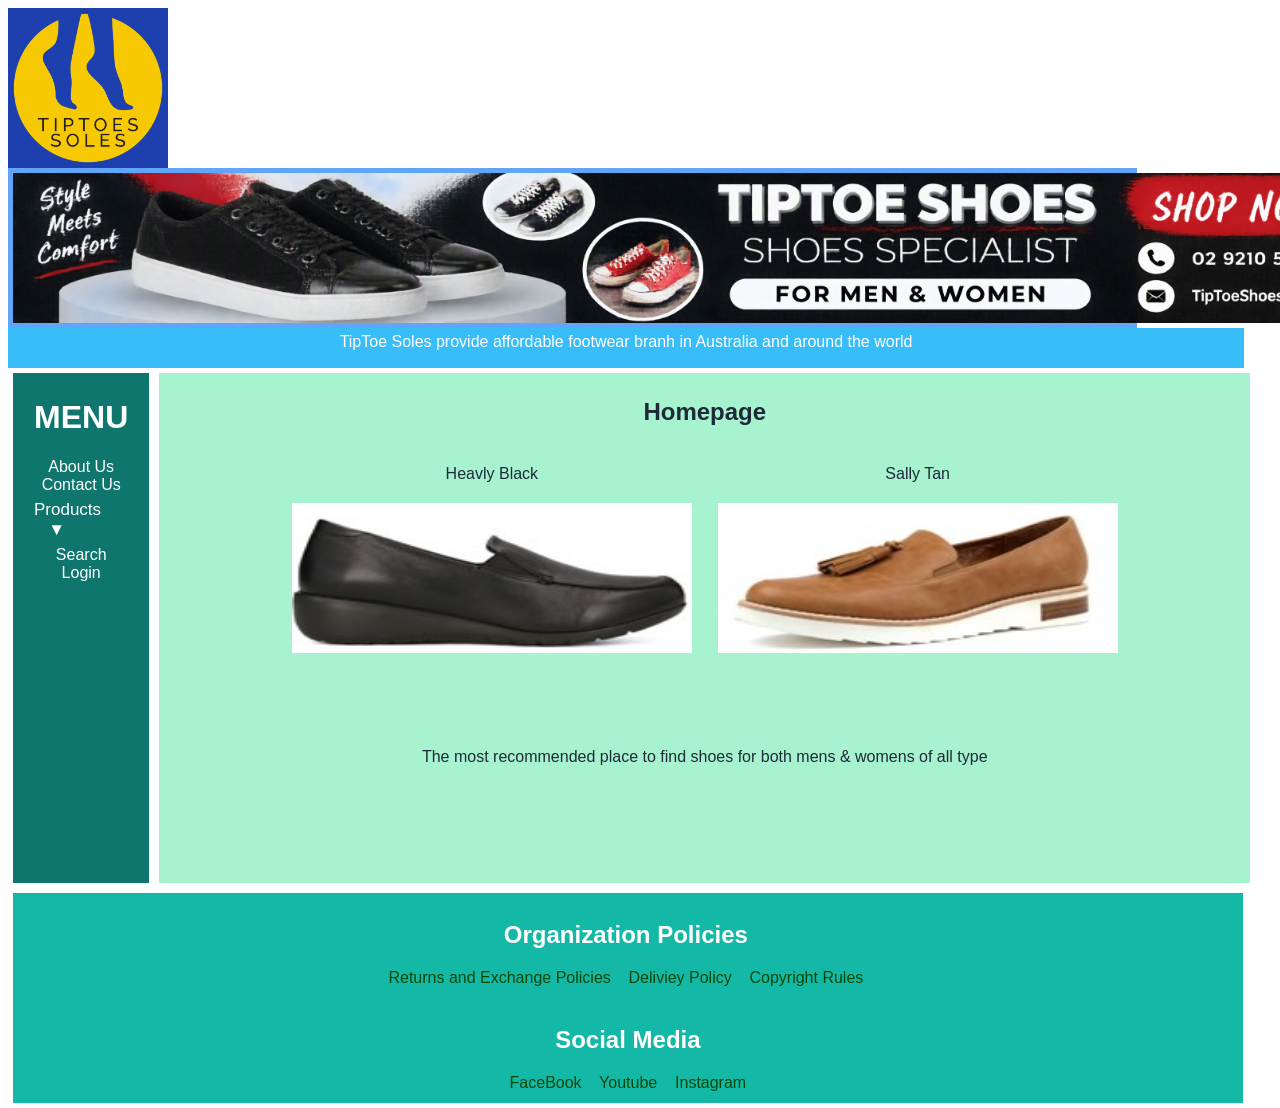
<file: index.html>
<!DOCTYPE html>
<html lang="en-au">
<head>
    <title>Homepage</title>
    <meta charset="UTF-8">
<link rel="stylesheet" href="css/web_style.css">
</head>
<body>

<div class="myLogo">
<a href="index.html"><img src="images/TipToe_Soles_Logo_colour.png" alt="TipToe Logo" width="150" height="150"></a>
</div>

<div class="myHeader">
<img src="images/TipToe_1665x150.png" alt="TipToe Banner" width="1665" height="150">
</div>

<div class="statement">
    TipToe Soles provide affordable footwear branh in Australia and around the world
</div>

<div class="left_panel">
<h1>MENU</h1>
  <a href="AboutUs.html">About Us</a><br>
  <a href="ContactUs.html">Contact Us</a><br>
  <button class="dropdown-btn">Products &nbsp;&nbsp;&nbsp;&#9660;</button>
  <div class="dropdown-container">
    <a href="men.html">Product 1: Men Shoes</a><p></p>
    <a href="women.html">Product 2: Ladies shoes</a><p></p>
  </div>
  <a href="search.html">Search</a><br>
  <a href="login.html">Login</a>
</div>

<div class="content2">
<h2>Homepage</h2>
<table align="center">
<tr><td><p>Heavly Black</p></td><td>&nbsp;&nbsp;&nbsp;&nbsp;</td><td><p>Sally Tan</p></td></tr>
<tr><td><img src="images/Heavenly_Black.jpg" alt="Heavenly Black" width="400" height="150"></td><td>&nbsp;&nbsp;&nbsp;&nbsp;</td><td><img src="images/Sally_Tan.jpg" alt="Sally Tan" width="400" height="150"></td></tr>
</table><br>
<br><br><br>
<p>The most recommended place to find shoes for both mens & womens of all type</p>
</div>

<div class="myFooter"><table align="center"><tr><td>
<h2>Organization Policies</h2>
<p><a href="returns&exchange.html">Returns and Exchange Policies</a>&nbsp;&nbsp;&nbsp;&nbsp;<a href="Deliveries.html">Deliviey Policy</a>&nbsp;&nbsp;&nbsp;&nbsp;<a href="NoCopyright.html">Copyright Rules</a></p>
</td><td>

</td></tr></table>

<h2>Social Media</h2>
<p><a href="https://www.facebook.comFacebook">FaceBook</a>&nbsp;&nbsp;&nbsp;&nbsp;<a href="https://www.youtube.com">Youtube</a>&nbsp;&nbsp;&nbsp;&nbsp;<a href="/www.instagram.comInstagram">Instagram</a></p>
</div>

<script>
/* Loop through all dropdown buttons to toggle between hiding and showing its dropdown content - This allows the user to have multiple dropdowns without any conflict */
var dropdown = document.getElementsByClassName("dropdown-btn");
var i;

for (i = 0; i < dropdown.length; i++) {
  dropdown[i].addEventListener("click", function() {
    this.classList.toggle("active");
    var dropdownContent = this.nextElementSibling;
    if (dropdownContent.style.display === "block") {
      dropdownContent.style.display = "none";
    } else {
      dropdownContent.style.display = "block";
    }
  });
}
</script>

</body>
</html>
</file>
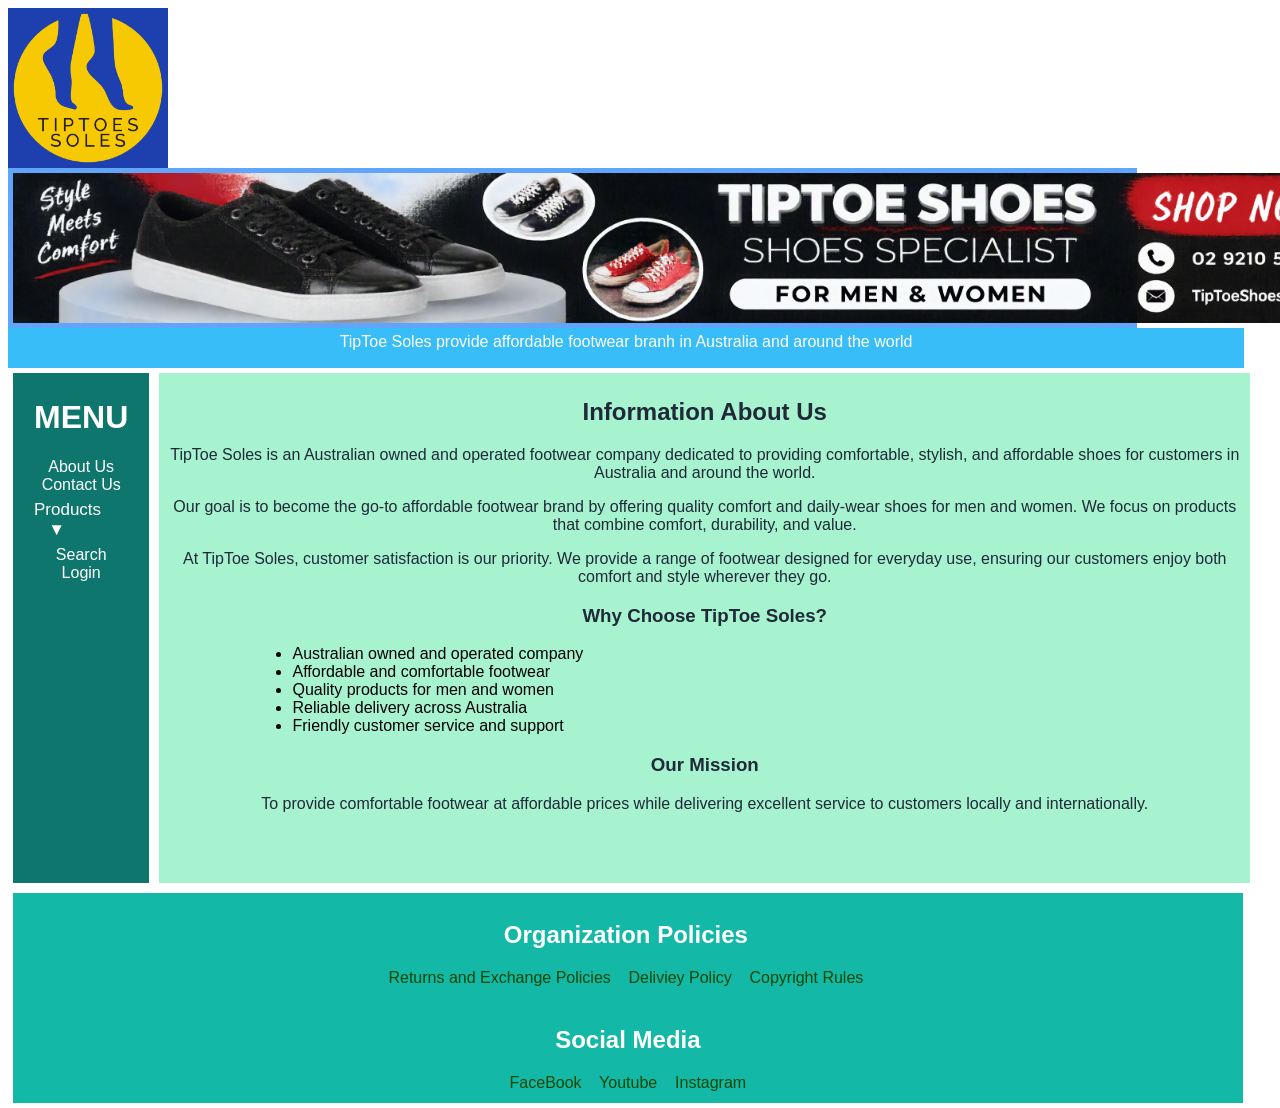
<file: AboutUs.html>
<!DOCTYPE html>
<html lang="en-au">
<head>
    <title>About Us</title>
    <meta charset="UTF-8">
<link rel="stylesheet" href="css/web_style.css">
</head>

<body>

<div class="myLogo">
<a href="index.html"><img src="images/TipToe_Soles_Logo_colour.png" alt="TipToe Logo" width="150" height="150"></a>
</div>

<div class="myHeader">
<img src="images/TipToe_1665x150.png" alt="TipToe Banner" width="1665" height="150">
</div>

<div class="statement">
    TipToe Soles provide affordable footwear branh in Australia and around the world
</div>

<div class="left_panel">
<h1>MENU</h1>
  <a href="AboutUs.html">About Us</a><br>
  <a href="ContactUs.html">Contact Us</a><br>
  <button class="dropdown-btn">Products &nbsp;&nbsp;&nbsp;&#9660;</button>
  <div class="dropdown-container">
    <a href="men.html">Product 1: Men Shoes</a><p></p>
    <a href="women.html">Product 2: Ladies shoes</a><p></p>
  </div>
  <a href="search.html">Search</a><br>
  <a href="login.html">Login</a>
</div>

<div class="content2">
<h2>Information About Us</h2>

<p>
    TipToe Soles is an Australian owned and operated footwear company dedicated
    to providing comfortable, stylish, and affordable shoes for customers in
    Australia and around the world.
</p>

<p>
    Our goal is to become the go-to affordable footwear brand by offering
    quality comfort and daily-wear shoes for men and women. We focus on
    products that combine comfort, durability, and value.
</p>

<p>
    At TipToe Soles, customer satisfaction is our priority. We provide a range
    of footwear designed for everyday use, ensuring our customers enjoy both
    comfort and style wherever they go.
</p>

<h3>Why Choose TipToe Soles?</h3>

<ul style="text-align:left; width:80%; margin:auto; color:black;">
    <li>Australian owned and operated company</li>
    <li>Affordable and comfortable footwear</li>
    <li>Quality products for men and women</li>
    <li>Reliable delivery across Australia</li>
    <li>Friendly customer service and support</li>
</ul>

<h3>Our Mission</h3>

<p>
    To provide comfortable footwear at affordable prices while delivering
    excellent service to customers locally and internationally.
</p>
</div>

<div class="myFooter"><table align="center"><tr><td>

<h2>Organization Policies</h2>
<p><a href="returns&exchange.html">Returns and Exchange Policies</a>&nbsp;&nbsp;&nbsp;&nbsp;<a href="Deliveries.html">Deliviey Policy</a>&nbsp;&nbsp;&nbsp;&nbsp;<a href="NoCopyright.html">Copyright Rules</a></p>
</td><td>

</td></tr></table>

<h2>Social Media</h2>
<p><a href="https://www.facebook.comFacebook">FaceBook</a>&nbsp;&nbsp;&nbsp;&nbsp;<a href="https://www.youtube.com">Youtube</a>&nbsp;&nbsp;&nbsp;&nbsp;<a href="/www.instagram.comInstagram">Instagram</a></p>
</div>

<script>
/* Loop through all dropdown buttons to toggle between hiding and showing its dropdown content - This allows the user to have multiple dropdowns without any conflict */
var dropdown = document.getElementsByClassName("dropdown-btn");
var i;

for (i = 0; i < dropdown.length; i++) {
  dropdown[i].addEventListener("click", function() {
    this.classList.toggle("active");
    var dropdownContent = this.nextElementSibling;
    if (dropdownContent.style.display === "block") {
      dropdownContent.style.display = "none";
    } else {
      dropdownContent.style.display = "block";
    }
  });
}
</script>

</body>
</html>
</file>
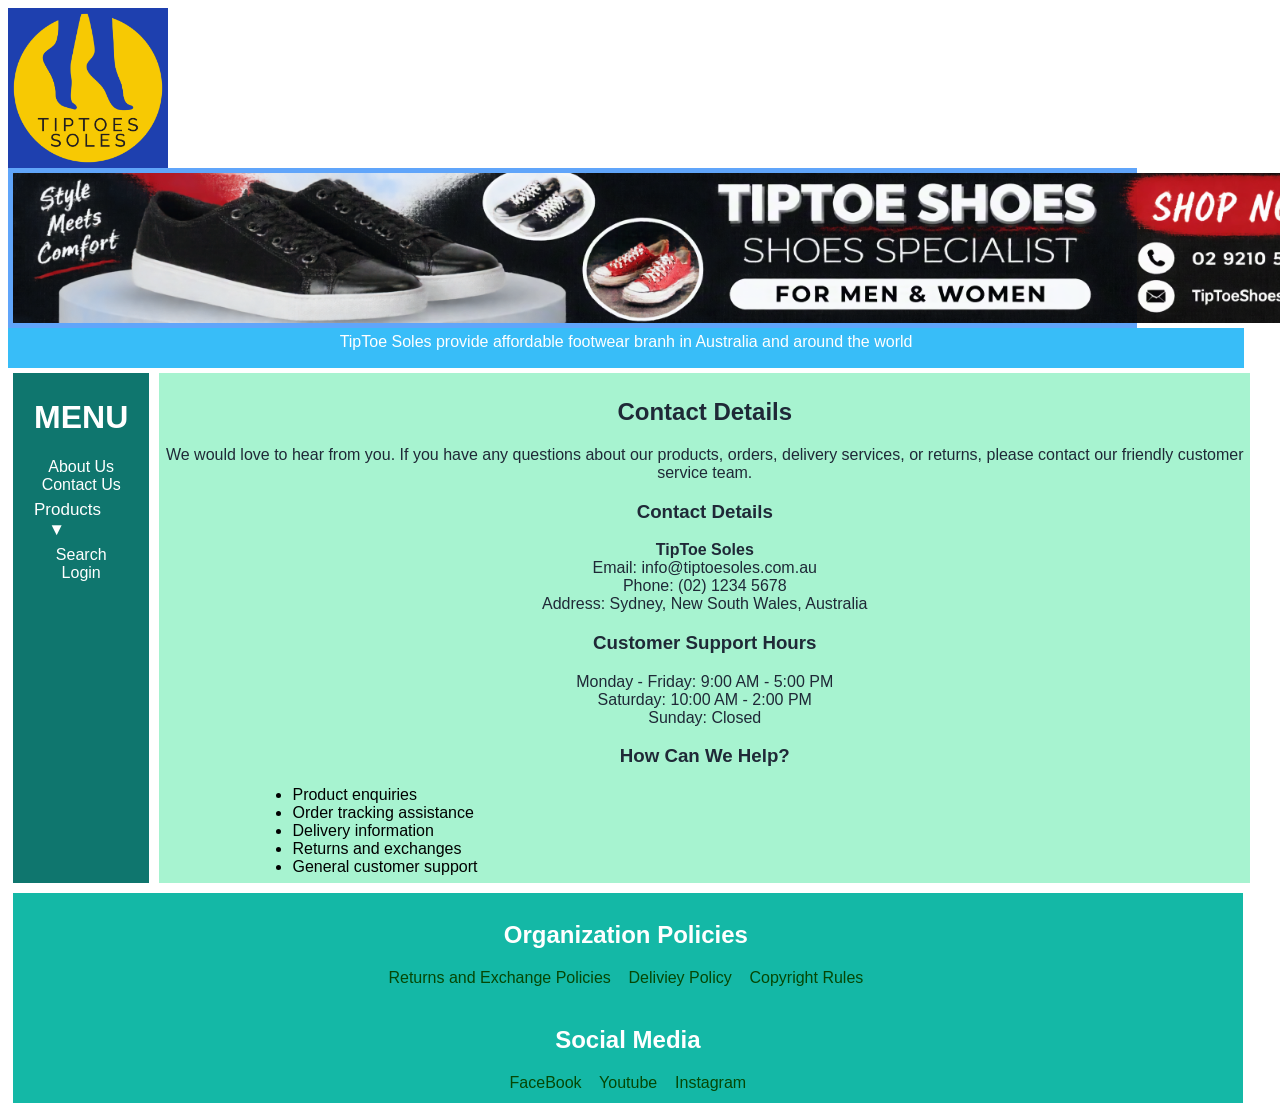
<file: ContactUs.html>
<!DOCTYPE html>
<html lang="en-au">
<head>
    <title>Contact Us</title>
    <meta charset="UTF-8">
<link rel="stylesheet" href="css/web_style.css">
</head>

<body>

<div class="myLogo">
<a href="index.html"><img src="images/TipToe_Soles_Logo_colour.png" alt="TipToe Logo" width="150" height="150"></a>
</div>

<div class="myHeader">
<img src="images/TipToe_1665x150.png" alt="TipToe Banner" width="1665" height="150">
</div>

<div class="statement">
    TipToe Soles provide affordable footwear branh in Australia and around the world
</div>

<div class="left_panel">
<h1>MENU</h1>
  <a href="AboutUs.html">About Us</a><br>
  <a href="ContactUs.html">Contact Us</a><br>
  <button class="dropdown-btn">Products &nbsp;&nbsp;&nbsp;&#9660;</button>
  <div class="dropdown-container">
    <a href="men.html">Product 1: Men Shoes</a><p></p>
    <a href="women.html">Product 2: Ladies shoes</a><p></p>
  </div>
  <a href="search.html">Search</a><br>
  <a href="login.html">Login</a>
</div>

<div class="content2">
<h2>Contact Details</h2>

<p>
    We would love to hear from you. If you have any questions about our
    products, orders, delivery services, or returns, please contact our
    friendly customer service team.
</p>

<h3>Contact Details</h3>

<p>
    <strong>TipToe Soles</strong><br>
    Email: info@tiptoesoles.com.au<br>
    Phone: (02) 1234 5678<br>
    Address: Sydney, New South Wales, Australia
</p>

<h3>Customer Support Hours</h3>

<p>
    Monday - Friday: 9:00 AM - 5:00 PM<br>
    Saturday: 10:00 AM - 2:00 PM<br>
    Sunday: Closed
</p>

<h3>How Can We Help?</h3>

<ul style="text-align:left; width:80%; margin:auto; color:black;">
    <li>Product enquiries</li>
    <li>Order tracking assistance</li>
    <li>Delivery information</li>
    <li>Returns and exchanges</li>
    <li>General customer support</li>
</ul>

<p>
    Our team aims to respond to all enquiries as quickly as possible and is
    committed to providing excellent customer service.
</p>
</div>

<div class="myFooter"><table align="center"><tr><td>

<h2>Organization Policies</h2>
<p><a href="returns&exchange.html">Returns and Exchange Policies</a>&nbsp;&nbsp;&nbsp;&nbsp;<a href="Deliveries.html">Deliviey Policy</a>&nbsp;&nbsp;&nbsp;&nbsp;<a href="NoCopyright.html">Copyright Rules</a></p>
</td><td>

</td></tr></table>

<h2>Social Media</h2>
<p><a href="https://www.facebook.comFacebook">FaceBook</a>&nbsp;&nbsp;&nbsp;&nbsp;<a href="https://www.youtube.com">Youtube</a>&nbsp;&nbsp;&nbsp;&nbsp;<a href="/www.instagram.comInstagram">Instagram</a></p>
</div>

<script>
/* Loop through all dropdown buttons to toggle between hiding and showing its dropdown content - This allows the user to have multiple dropdowns without any conflict */
var dropdown = document.getElementsByClassName("dropdown-btn");
var i;

for (i = 0; i < dropdown.length; i++) {
  dropdown[i].addEventListener("click", function() {
    this.classList.toggle("active");
    var dropdownContent = this.nextElementSibling;
    if (dropdownContent.style.display === "block") {
      dropdownContent.style.display = "none";
    } else {
      dropdownContent.style.display = "block";
    }
  });
}
</script>

</body>
</html>
</file>
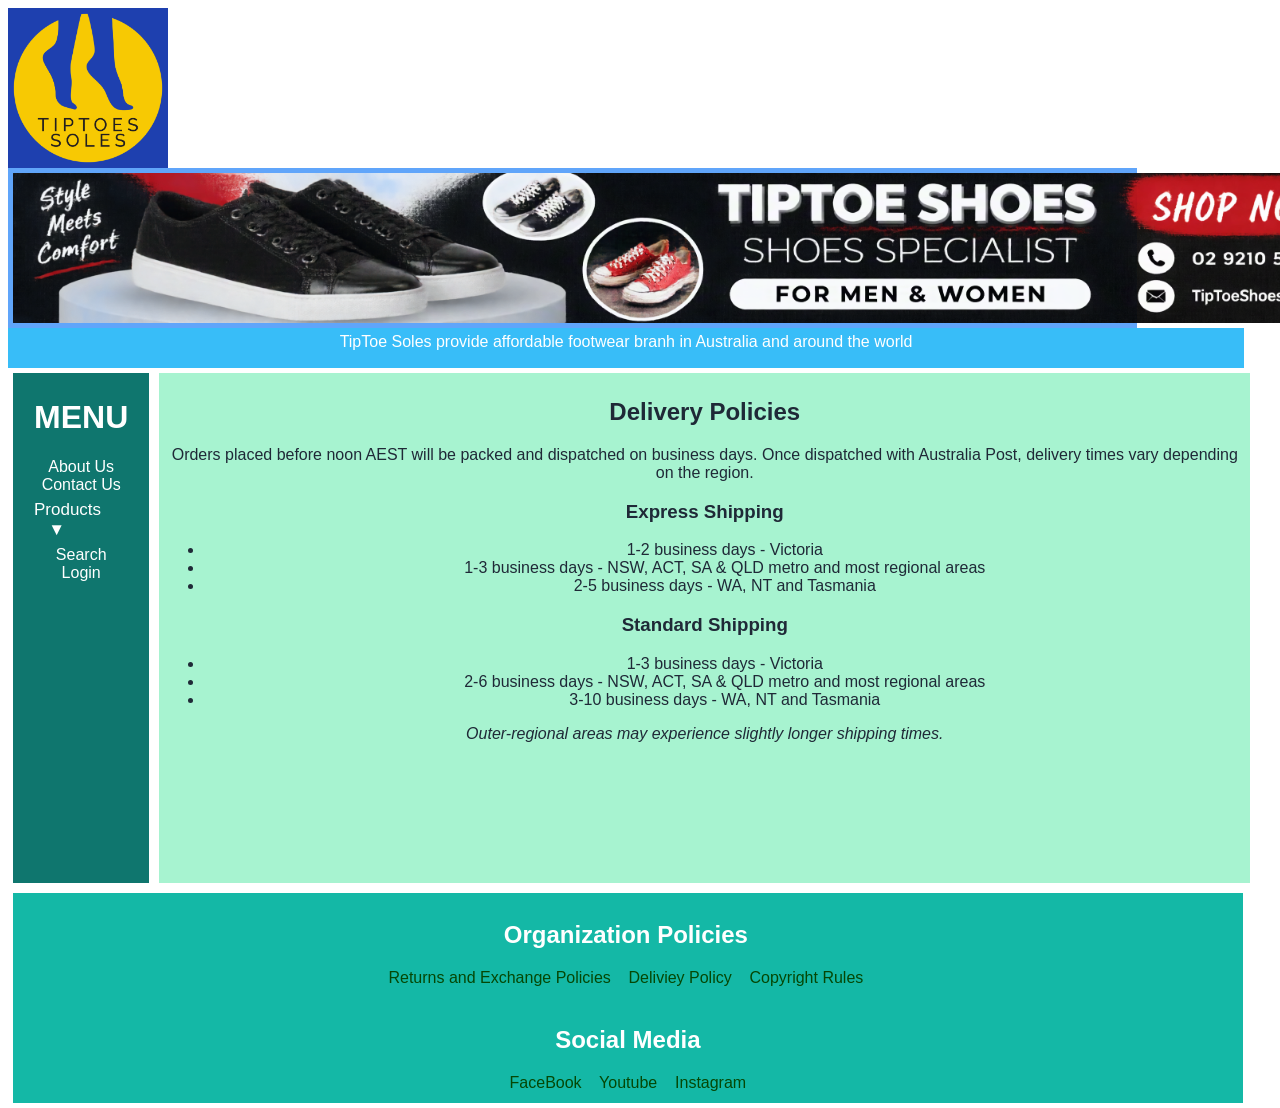
<file: Deliveries.html>
<!DOCTYPE html>
<html lang="en-au">
<head>
    <title>Delivery</title>
    <meta charset="UTF-8">
<link rel="stylesheet" href="css/web_style.css">
</head>

<body>

<div class="myLogo">
<a href="index.html"><img src="images/TipToe_Soles_Logo_colour.png" alt="TipToe Logo" width="150" height="150"></a>
</div>

<div class="myHeader">
<img src="images/TipToe_1665x150.png" alt="TipToe Banner" width="1665" height="150">
</div>

<div class="statement">
    TipToe Soles provide affordable footwear branh in Australia and around the world
</div>

<div class="left_panel">
<h1>MENU</h1>
  <a href="AboutUs.html">About Us</a><br>
  <a href="ContactUs.html">Contact Us</a><br>
  <button class="dropdown-btn">Products &nbsp;&nbsp;&nbsp;&#9660;</button>
  <div class="dropdown-container">
    <a href="men.html">Product 1: Men Shoes</a><p></p>
    <a href="women.html">Product 2: Ladies shoes</a><p></p>
  </div>
  <a href="search.html">Search</a><br>
  <a href="login.html">Login</a>
</div>

<div class="content2">
<h2>Delivery Policies</h2>

<div class="policyText">

<p>
    Orders placed before noon AEST will be packed and dispatched on business days.
    Once dispatched with Australia Post, delivery times vary depending on the region.
</p>

<h3>Express Shipping</h3>

<ul>
    <li>1-2 business days - Victoria</li>
    <li>1-3 business days - NSW, ACT, SA &amp; QLD metro and most regional areas</li>
    <li>2-5 business days - WA, NT and Tasmania</li>
</ul>

<h3>Standard Shipping</h3>

<ul>
    <li>1-3 business days - Victoria</li>
    <li>2-6 business days - NSW, ACT, SA &amp; QLD metro and most regional areas</li>
    <li>3-10 business days - WA, NT and Tasmania</li>
</ul>

<p>
<em>Outer-regional areas may experience slightly longer shipping times.</em>

</p>
</div>
</div>

<div class="myFooter"><table align="center"><tr><td>

<h2>Organization Policies</h2>
<p><a href="returns&exchange.html">Returns and Exchange Policies</a>&nbsp;&nbsp;&nbsp;&nbsp;<a href="Deliveries.html">Deliviey Policy</a>&nbsp;&nbsp;&nbsp;&nbsp;<a href="NoCopyright.html">Copyright Rules</a></p>
</td><td>

</td></tr></table>

<h2>Social Media</h2>
<p><a href="https://www.facebook.comFacebook">FaceBook</a>&nbsp;&nbsp;&nbsp;&nbsp;<a href="https://www.youtube.com">Youtube</a>&nbsp;&nbsp;&nbsp;&nbsp;<a href="/www.instagram.comInstagram">Instagram</a></p>
</div>

<script>
/* Loop through all dropdown buttons to toggle between hiding and showing its dropdown content - This allows the user to have multiple dropdowns without any conflict */
var dropdown = document.getElementsByClassName("dropdown-btn");
var i;

for (i = 0; i < dropdown.length; i++) {
  dropdown[i].addEventListener("click", function() {
    this.classList.toggle("active");
    var dropdownContent = this.nextElementSibling;
    if (dropdownContent.style.display === "block") {
      dropdownContent.style.display = "none";
    } else {
      dropdownContent.style.display = "block";
    }
  });
}
</script>

</body>
</html>
</file>
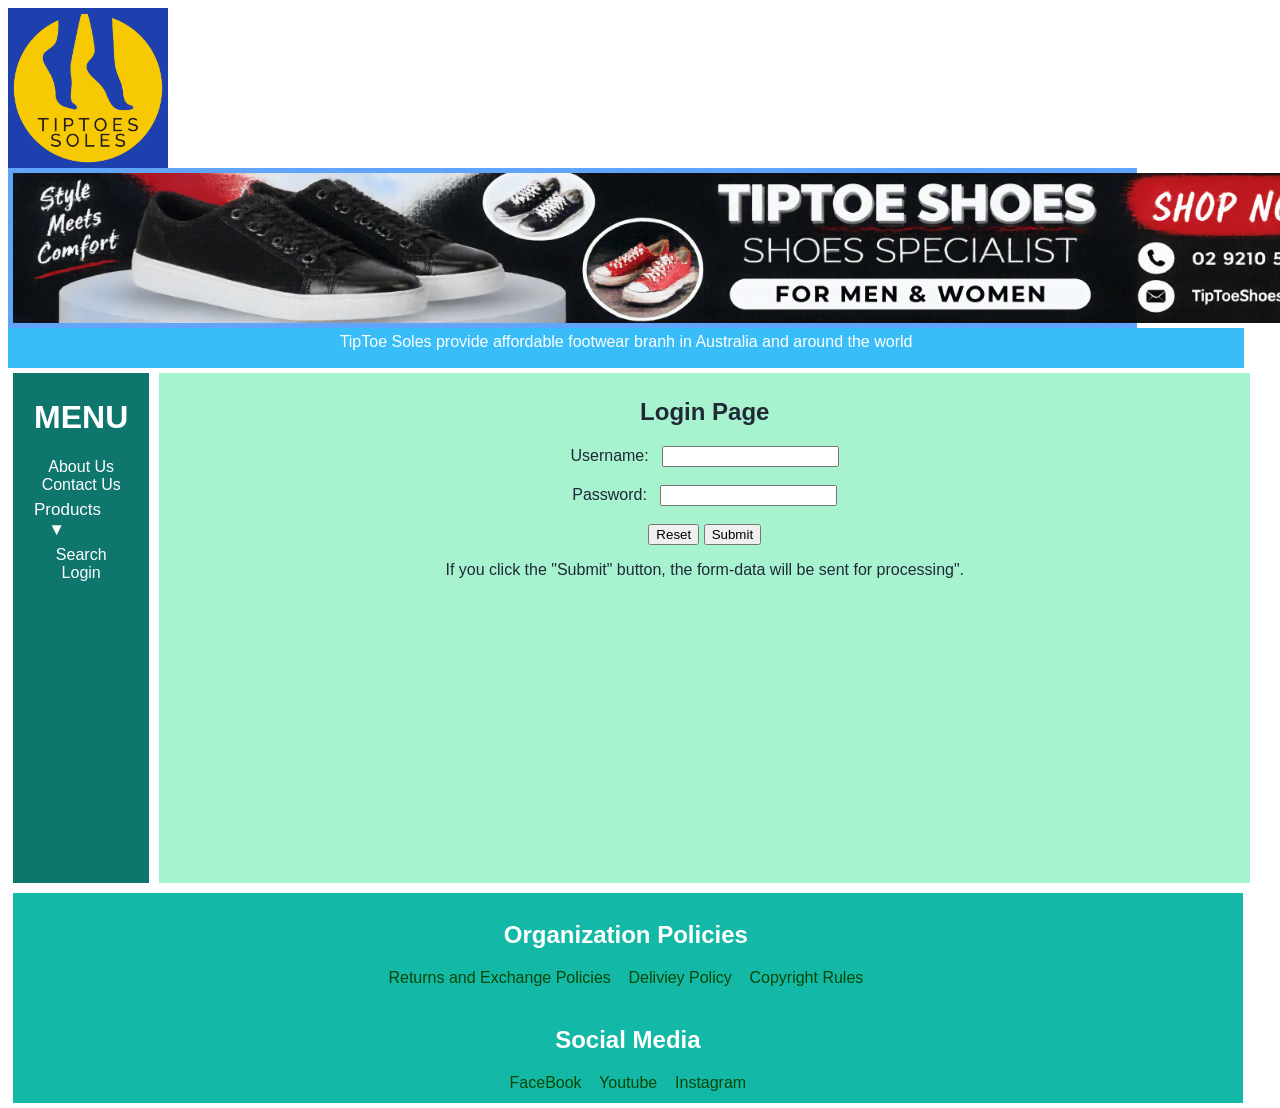
<file: login.html>
<!DOCTYPE html>
<html lang="en-au">
<head>
    <title>Login</title>
    <meta charset="UTF-8">
<link rel="stylesheet" href="css/web_style.css">
</head>

<body>

<div class="myLogo">
<a href="index.html"><img src="images/TipToe_Soles_Logo_colour.png" alt="TipToe Logo" width="150" height="150"></a>
</div>

<div class="myHeader">
<img src="images/TipToe_1665x150.png" alt="TipToe Banner" width="1665" height="150">
</div>

<div class="statement">
    TipToe Soles provide affordable footwear branh in Australia and around the world
</div>

<div class="left_panel">
<h1>MENU</h1>
  <a href="AboutUs.html">About Us</a><br>
  <a href="ContactUs.html">Contact Us</a><br>
  <button class="dropdown-btn">Products &nbsp;&nbsp;&nbsp;&#9660;</button>
  <div class="dropdown-container">
    <a href="men.html">Product 1: Men Shoes</a><p></p>
    <a href="women.html">Product 2: Ladies shoes</a><p></p>
  </div>
  <a href="search.html">Search</a><br>
  <a href="login.html">Login</a>
</div>

<div class="content2">
<h2>Login Page</h2>
<form action="">
<label for="fname">Username:</label>&nbsp;&nbsp;
<input type="text" id="fname" name="fname" valur=""><br><br>
<label for="Password">Password:</label>&nbsp;&nbsp;
<input type="password" id="pass" name="pass" valur=""><br><br>

<input type="reset" value="Reset"> <input type="submit" value="Submit">
<p>If you click the "Submit" button, the form-data will be sent for processing".</p>
</div>
</form>

<div class="myFooter"><table align="center"><tr><td>

<h2>Organization Policies</h2>
<p><a href="returns&exchange.html">Returns and Exchange Policies</a>&nbsp;&nbsp;&nbsp;&nbsp;<a href="Deliveries.html">Deliviey Policy</a>&nbsp;&nbsp;&nbsp;&nbsp;<a href="NoCopyright.html">Copyright Rules</a></p>
</td><td>

</td></tr></table>

<h2>Social Media</h2>
<p><a href="https://www.facebook.comFacebook">FaceBook</a>&nbsp;&nbsp;&nbsp;&nbsp;<a href="https://www.youtube.com">Youtube</a>&nbsp;&nbsp;&nbsp;&nbsp;<a href="/www.instagram.comInstagram">Instagram</a></p>
</div>

<script>
/* Loop through all dropdown buttons to toggle between hiding and showing its dropdown content - This allows the user to have multiple dropdowns without any conflict */
var dropdown = document.getElementsByClassName("dropdown-btn");
var i;

for (i = 0; i < dropdown.length; i++) {
  dropdown[i].addEventListener("click", function() {
    this.classList.toggle("active");
    var dropdownContent = this.nextElementSibling;
    if (dropdownContent.style.display === "block") {
      dropdownContent.style.display = "none";
    } else {
      dropdownContent.style.display = "block";
    }
  });
}
</script>

</body>
</html>
</file>
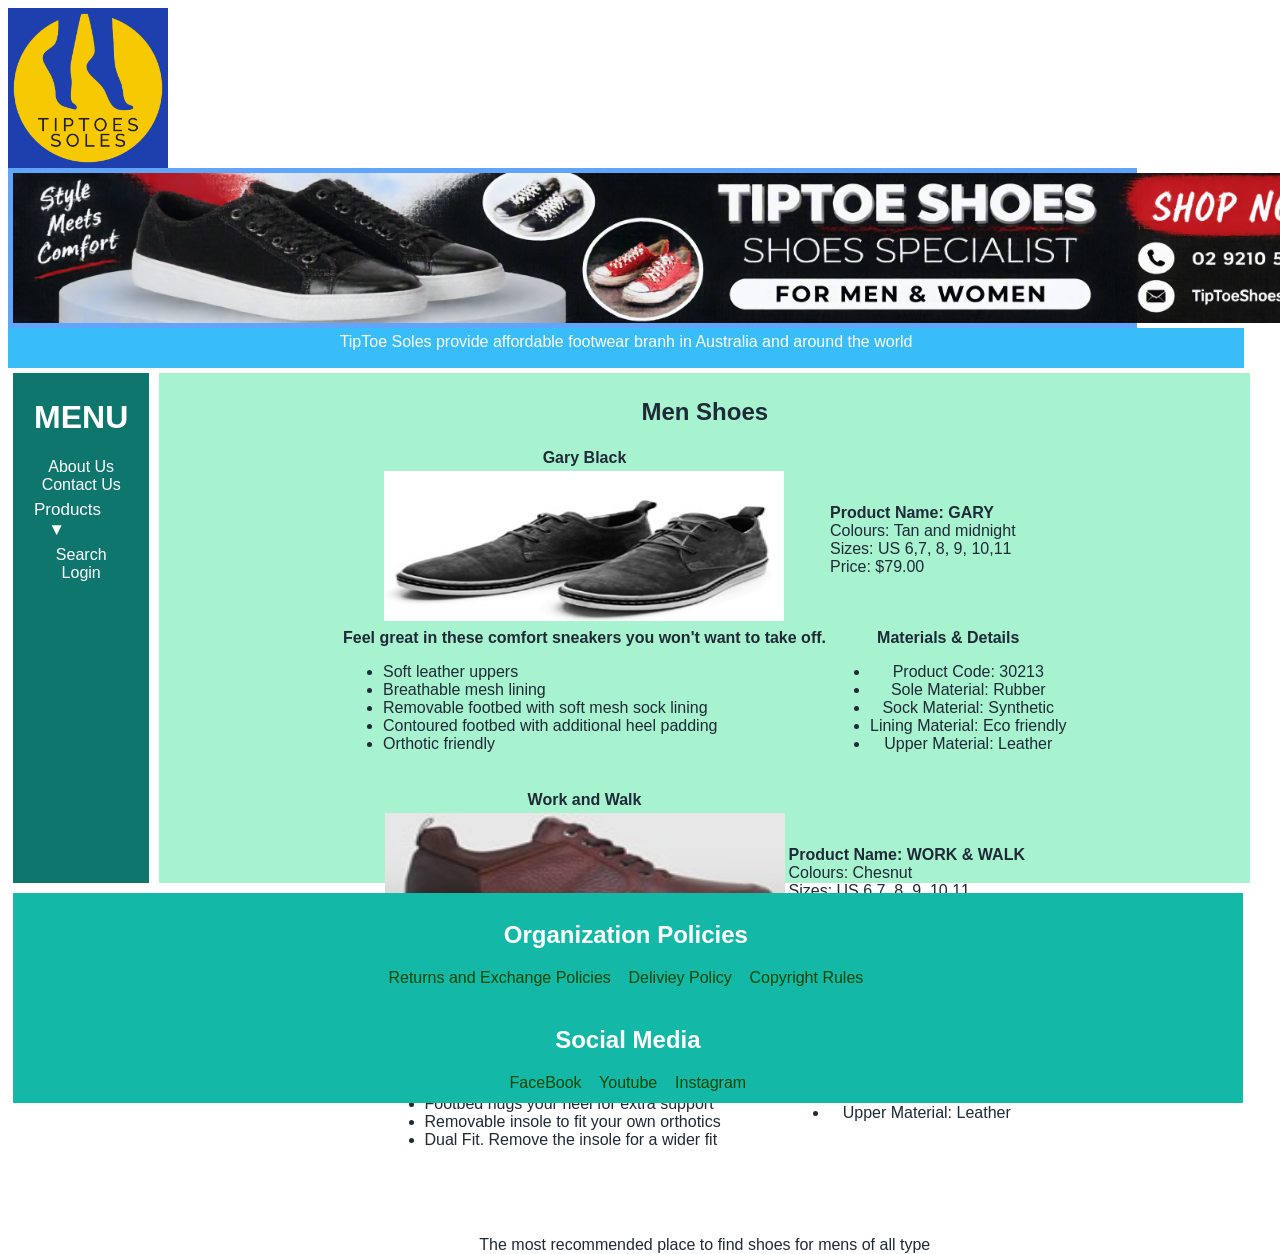
<file: men.html>
<!DOCTYPE html>
<html lang="en-au">
<head>
    <title>Men Shoes</title>
    <meta charset="UTF-8">
<link rel="stylesheet" href="css/web_style.css">
</head>

<body>

<div class="myLogo">
<a href="index.html"><img src="images/TipToe_Soles_Logo_colour.png" alt="TipToe Logo" width="150" height="150"></a>
</div>

<div class="myHeader">
<img src="images/TipToe_1665x150.png" alt="TipToe Banner" width="1665" height="150">
</div>

<div class="statement">
    TipToe Soles provide affordable footwear branh in Australia and around the world
</div>

<div class="left_panel">
<h1>MENU</h1>
  <a href="AboutUs.html">About Us</a><br>
  <a href="ContactUs.html">Contact Us</a><br>
  <button class="dropdown-btn">Products &nbsp;&nbsp;&nbsp;&#9660;</button>
  <div class="dropdown-container">
    <a href="men.html">Product 1: Men Shoes</a><p></p>
    <a href="women.html">Product 2: Ladies shoes</a><p></p>
  </div>
  <a href="search.html">Search</a><br>
  <a href="login.html">Login</a>
</div>

<div class="content2">
<h2>Men Shoes</h2>
<table align="center">
  <tr><td><b>Gary Black</b></td></tr>
<tr><td><img src="images/Gary_Black.jpg" alt="Gary Black" width="400" height="150"></td>
<td align="left">
<b>Product Name:	 GARY</b><br>
Colours:  	Tan and midnight<br>
Sizes: 		US 6,7, 8, 9, 10,11<br>
Price:		$79.00<br>
</p></td></tr>
<tr><td align ="left"><b>Feel great in these comfort sneakers you won't want to take off.</b><br>
<ul>
<li>Soft leather uppers</li>
<li>Breathable mesh lining</li>
<li>Removable footbed with soft mesh sock lining</li>
<li>Contoured footbed with additional heel padding</li>
<li>Orthotic friendly</li>
</p></ul></td>
<td>
 <b>Materials & Details</b>
 <ul>
<li>Product Code: 30213</li>
<li>Sole Material: Rubber</li>
<li>Sock Material: Synthetic</li>
<li>Lining Material: Eco friendly</li>
<li>Upper Material: Leather</li>
</p></td></tr>
</table>

<p><table align="center">
  <tr><td><b>Work and Walk</b></td></tr>
<tr><td><img src="images/Work_and_Walk_Chesnut.jpg" alt="Work & Walk" width="400" height="150"></td>
<td align="left">
<b>Product Name:	 WORK & WALK</b><br>
Colours:  	Chesnut<br>
Sizes: 		US 6,7, 8, 9, 10,11<br>
Price:		$85.00<br>
</p></td></tr>
<tr><td align ="left"><b>Are built for long days on your feet.</b><br>
<ul>
<li>Upper is scuff, stain & water-resistant</li>
<li>Breathable & soft foam backed mesh lining</li>
<li>Padded collar is super soft on the heel</li>
<li>Pull-tab for easy fitting</li>
<li>Metal eyelet detail</li>
<li>Footbed hugs your heel for extra support</li>
<li>Removable insole to fit your own orthotics</li>
<li>Dual Fit. Remove the insole for a wider fit</li>
</p></ul></td>
<td>
 <b>Materials & Details</b>
 <ul>
<li>Product Code: 30144</li>
<li>Sole Material: Rubber</li>
<li>Sock Material: Pigskin</li>
<li>Lining Material: Mesh</li>
<li>Upper Material: Leather</li>
</p></td></tr>
</table></p>

<br><br>
<p>The most recommended place to find shoes for mens of all type</p>
</div>

<div class="myFooter"><table align="center"><tr><td>
<h2>Organization Policies</h2>
<p><a href="returns&exchange.html">Returns and Exchange Policies</a>&nbsp;&nbsp;&nbsp;&nbsp;<a href="Deliveries.html">Deliviey Policy</a>&nbsp;&nbsp;&nbsp;&nbsp;<a href="NoCopyright.html">Copyright Rules</a></p>
</td><td>

</td></tr></table>

<h2>Social Media</h2>
<p><a href="https://www.facebook.comFacebook">FaceBook</a>&nbsp;&nbsp;&nbsp;&nbsp;<a href="https://www.youtube.com">Youtube</a>&nbsp;&nbsp;&nbsp;&nbsp;<a href="/www.instagram.comInstagram">Instagram</a></p>
</div>

<script>
/* Loop through all dropdown buttons to toggle between hiding and showing its dropdown content - This allows the user to have multiple dropdowns without any conflict */
var dropdown = document.getElementsByClassName("dropdown-btn");
var i;

for (i = 0; i < dropdown.length; i++) {
  dropdown[i].addEventListener("click", function() {
    this.classList.toggle("active");
    var dropdownContent = this.nextElementSibling;
    if (dropdownContent.style.display === "block") {
      dropdownContent.style.display = "none";
    } else {
      dropdownContent.style.display = "block";
    }
  });
}
</script>

</body>
</html>
</file>
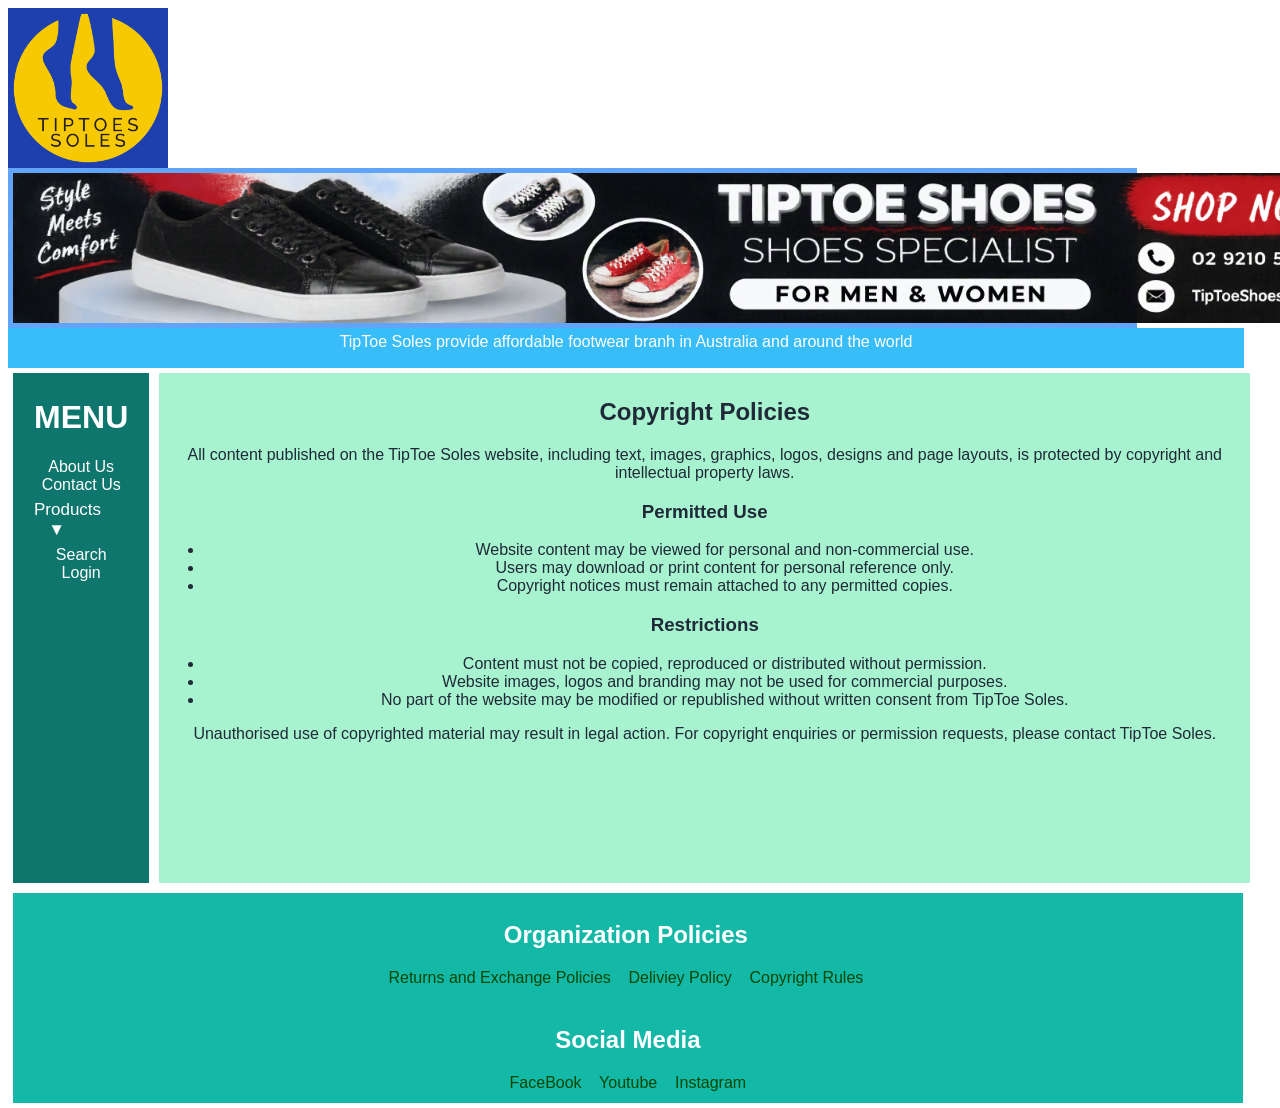
<file: NoCopyright.html>
<!DOCTYPE html>
<html lang="en-au">
<head>
    <title>Copyright</title>
    <meta charset="UTF-8">
<link rel="stylesheet" href="css/web_style.css">
</head>

<body>

<div class="myLogo">
<a href="index.html"><img src="images/TipToe_Soles_Logo_colour.png" alt="TipToe Logo" width="150" height="150"></a>
</div>

<div class="myHeader">
<img src="images/TipToe_1665x150.png" alt="TipToe Banner" width="1665" height="150">
</div>

<div class="statement">
    TipToe Soles provide affordable footwear branh in Australia and around the world
</div>

<div class="left_panel">
<h1>MENU</h1>
  <a href="AboutUs.html">About Us</a><br>
  <a href="ContactUs.html">Contact Us</a><br>
  <button class="dropdown-btn">Products &nbsp;&nbsp;&nbsp;&#9660;</button>
  <div class="dropdown-container">
    <a href="men.html">Product 1: Men Shoes</a><p></p>
    <a href="women.html">Product 2: Ladies shoes</a><p></p>
  </div>
  <a href="search.html">Search</a><br>
  <a href="login.html">Login</a>
</div>

<div class="content2">
<h2>Copyright Policies</h2>

<div class="policyText">

<p>
    All content published on the TipToe Soles website, including text, images,
    graphics, logos, designs and page layouts, is protected by copyright and
    intellectual property laws.
</p>

<h3>Permitted Use</h3>

<ul>
    <li>Website content may be viewed for personal and non-commercial use.</li>
    <li>Users may download or print content for personal reference only.</li>
    <li>Copyright notices must remain attached to any permitted copies.</li>
</ul>

<h3>Restrictions</h3>

<ul>
    <li>Content must not be copied, reproduced or distributed without permission.</li>
    <li>Website images, logos and branding may not be used for commercial purposes.</li>
    <li>No part of the website may be modified or republished without written consent from TipToe Soles.</li>
</ul>

<p>
    Unauthorised use of copyrighted material may result in legal action.
    For copyright enquiries or permission requests, please contact TipToe Soles.
</p>
</div>
</div>

<div class="myFooter"><table align="center"><tr><td>

<h2>Organization Policies</h2>
<p><a href="returns&exchange.html">Returns and Exchange Policies</a>&nbsp;&nbsp;&nbsp;&nbsp;<a href="Deliveries.html">Deliviey Policy</a>&nbsp;&nbsp;&nbsp;&nbsp;<a href="NoCopyright.html">Copyright Rules</a></p>
</td><td>

</td></tr></table>

<h2>Social Media</h2>
<p><a href="https://www.facebook.comFacebook">FaceBook</a>&nbsp;&nbsp;&nbsp;&nbsp;<a href="https://www.youtube.com">Youtube</a>&nbsp;&nbsp;&nbsp;&nbsp;<a href="/www.instagram.comInstagram">Instagram</a></p>
</div>

<script>
/* Loop through all dropdown buttons to toggle between hiding and showing its dropdown content - This allows the user to have multiple dropdowns without any conflict */
var dropdown = document.getElementsByClassName("dropdown-btn");
var i;

for (i = 0; i < dropdown.length; i++) {
  dropdown[i].addEventListener("click", function() {
    this.classList.toggle("active");
    var dropdownContent = this.nextElementSibling;
    if (dropdownContent.style.display === "block") {
      dropdownContent.style.display = "none";
    } else {
      dropdownContent.style.display = "block";
    }
  });
}
</script>

</body>
</html>
</file>
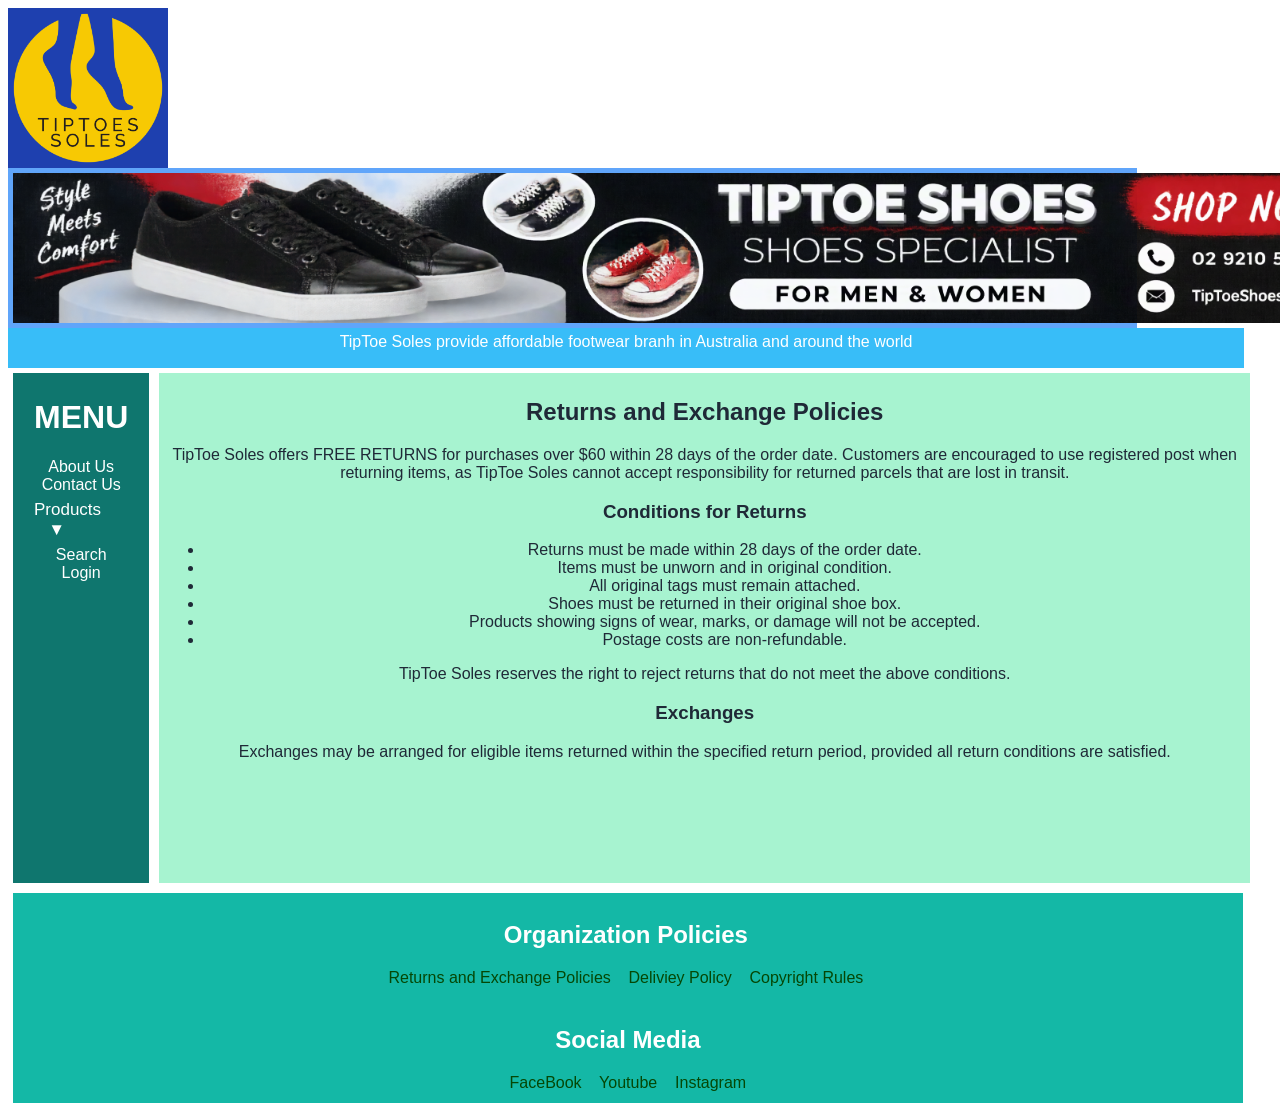
<file: returns&exchange.html>
<!DOCTYPE html>
<html lang="en-au">
<head>
    <title>Returns and Exchange Policies</title>
    <meta charset="UTF-8">
<link rel="stylesheet" href="css/web_style.css">
</head>

<body>

<div class="myLogo">
<a href="index.html"><img src="images/TipToe_Soles_Logo_colour.png" alt="TipToe Logo" width="150" height="150"></a>
</div>

<div class="myHeader">
<img src="images/TipToe_1665x150.png" alt="TipToe Banner" width="1665" height="150">
</div>

<div class="statement">
    TipToe Soles provide affordable footwear branh in Australia and around the world
</div>

<div class="left_panel">
<h1>MENU</h1>
  <a href="AboutUs.html">About Us</a><br>
  <a href="ContactUs.html">Contact Us</a><br>
  <button class="dropdown-btn">Products &nbsp;&nbsp;&nbsp;&#9660;</button>
  <div class="dropdown-container">
    <a href="men.html">Product 1: Men Shoes</a><p></p>
    <a href="women.html">Product 2: Ladies shoes</a><p></p>
  </div>
  <a href="search.html">Search</a><br>
  <a href="login.html">Login</a>
</div>

<div class="content2">
<h2>Returns and Exchange Policies</h2>

<div class="policyText">

<p>
    TipToe Soles offers FREE RETURNS for purchases over $60 within 28 days of the order date.
    Customers are encouraged to use registered post when returning items, as TipToe Soles
    cannot accept responsibility for returned parcels that are lost in transit.
</p>

<h3>Conditions for Returns</h3>

<ul>
    <li>Returns must be made within 28 days of the order date.</li>
    <li>Items must be unworn and in original condition.</li>
    <li>All original tags must remain attached.</li>
    <li>Shoes must be returned in their original shoe box.</li>
    <li>Products showing signs of wear, marks, or damage will not be accepted.</li>
    <li>Postage costs are non-refundable.</li>
</ul>

<p>
    TipToe Soles reserves the right to reject returns that do not meet the above conditions.
</p>

<h3>Exchanges</h3>

<p>
    Exchanges may be arranged for eligible items returned within the specified return period,
    provided all return conditions are satisfied.
</p>
</div>

</div>

<div class="myFooter"><table align="center"><tr><td>

<h2>Organization Policies</h2>
<p><a href="returns&exchange.html">Returns and Exchange Policies</a>&nbsp;&nbsp;&nbsp;&nbsp;<a href="Deliveries.html">Deliviey Policy</a>&nbsp;&nbsp;&nbsp;&nbsp;<a href="NoCopyright.html">Copyright Rules</a></p>
</td><td>

</td></tr></table>

<h2>Social Media</h2>
<p><a href="https://www.facebook.comFacebook">FaceBook</a>&nbsp;&nbsp;&nbsp;&nbsp;<a href="https://www.youtube.com">Youtube</a>&nbsp;&nbsp;&nbsp;&nbsp;<a href="/www.instagram.comInstagram">Instagram</a></p>
</div>

<script>
/* Loop through all dropdown buttons to toggle between hiding and showing its dropdown content - This allows the user to have multiple dropdowns without any conflict */
var dropdown = document.getElementsByClassName("dropdown-btn");
var i;

for (i = 0; i < dropdown.length; i++) {
  dropdown[i].addEventListener("click", function() {
    this.classList.toggle("active");
    var dropdownContent = this.nextElementSibling;
    if (dropdownContent.style.display === "block") {
      dropdownContent.style.display = "none";
    } else {
      dropdownContent.style.display = "block";
    }
  });
}
</script>

</body>
</html>
</file>
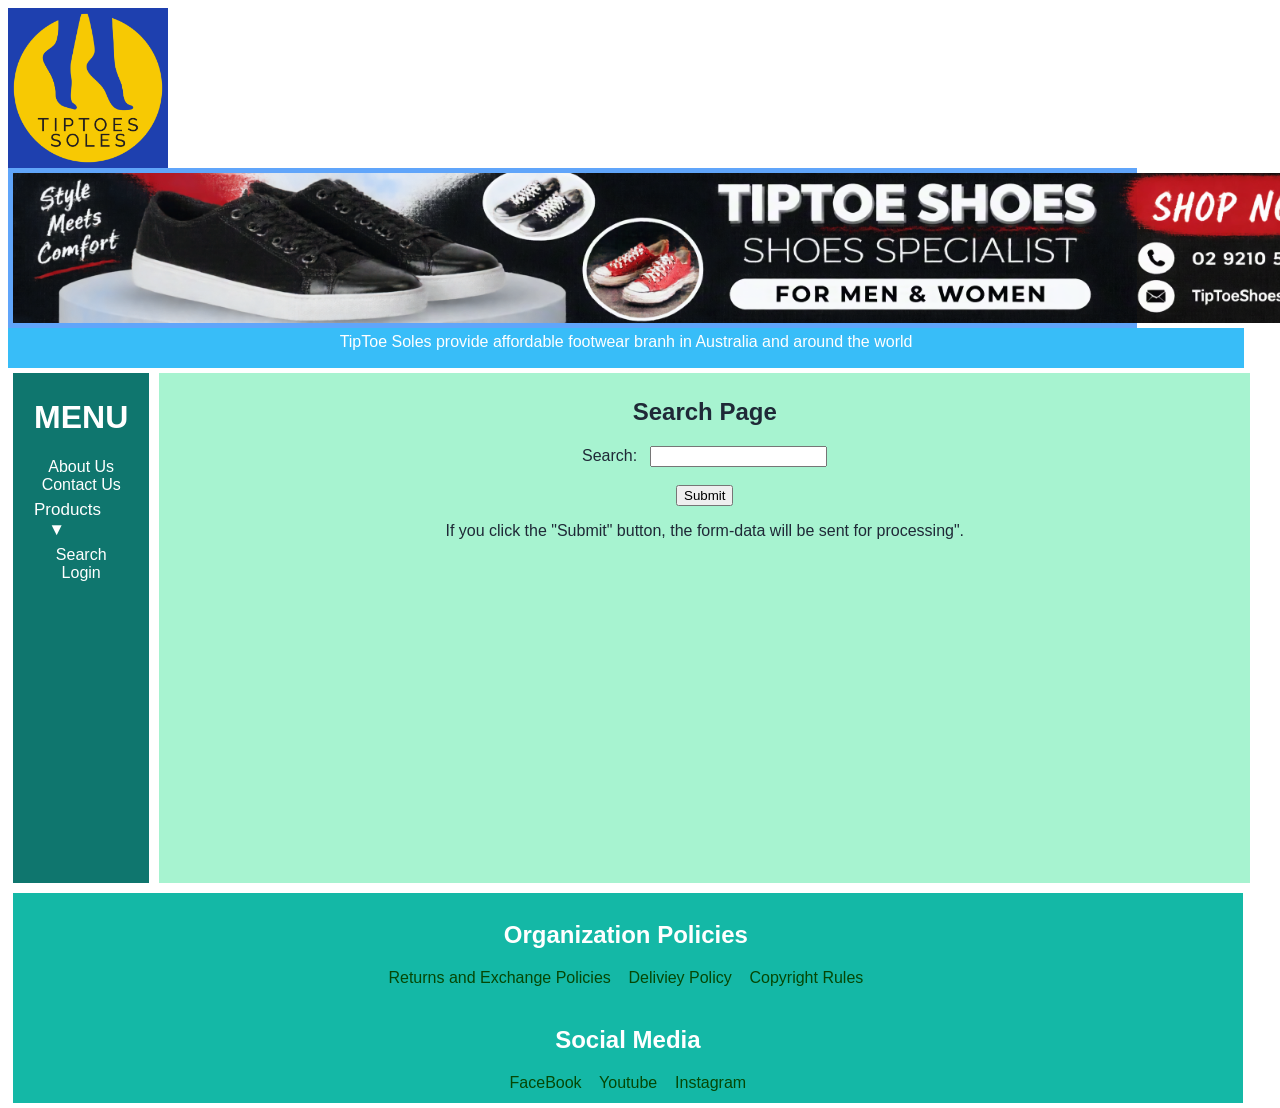
<file: search.html>
<!DOCTYPE html>
<html lang="en-au">
<head>
    <title>Search</title>
    <meta charset="UTF-8">
<link rel="stylesheet" href="css/web_style.css">
</head>

<body>

<div class="myLogo">
<a href="index.html"><img src="images/TipToe_Soles_Logo_colour.png" alt="TipToe Logo" width="150" height="150"></a>
</div>

<div class="myHeader">
<img src="images/TipToe_1665x150.png" alt="TipToe Banner" width="1665" height="150">
</div>

<div class="statement">
    TipToe Soles provide affordable footwear branh in Australia and around the world
</div>

<div class="left_panel">
<h1>MENU</h1>
  <a href="AboutUs.html">About Us</a><br>
  <a href="ContactUs.html">Contact Us</a><br>
  <button class="dropdown-btn">Products &nbsp;&nbsp;&nbsp;&#9660;</button>
  <div class="dropdown-container">
    <a href="men.html">Product 1: Men Shoes</a><p></p>
    <a href="women.html">Product 2: Ladies shoes</a><p></p>
  </div>
  <a href="search.html">Search</a><br>
  <a href="login.html">Login</a>
</div>

<div class="content2">
<h2>Search Page</h2>
<form action="">
<label for="fname">Search:</label>&nbsp;&nbsp;
<input type="text" id="fname" name="fname" valur=""><br><br>
<input type="submit" value="Submit">
<p>If you click the "Submit" button, the form-data will be sent for processing".</p>
</form>
</div>

<div class="myFooter"><table align="center"><tr><td>
<h2>Organization Policies</h2>
<p><a href="returns&exchange.html">Returns and Exchange Policies</a>&nbsp;&nbsp;&nbsp;&nbsp;<a href="Deliveries.html">Deliviey Policy</a>&nbsp;&nbsp;&nbsp;&nbsp;<a href="NoCopyright.html">Copyright Rules</a></p>
</td><td>

</td></tr></table>

<h2>Social Media</h2>
<p><a href="https://www.facebook.comFacebook">FaceBook</a>&nbsp;&nbsp;&nbsp;&nbsp;<a href="https://www.youtube.com">Youtube</a>&nbsp;&nbsp;&nbsp;&nbsp;<a href="/www.instagram.comInstagram">Instagram</a></p>
</div>

<script>
/* Loop through all dropdown buttons to toggle between hiding and showing its dropdown content - This allows the user to have multiple dropdowns without any conflict */
var dropdown = document.getElementsByClassName("dropdown-btn");
var i;

for (i = 0; i < dropdown.length; i++) {
  dropdown[i].addEventListener("click", function() {
    this.classList.toggle("active");
    var dropdownContent = this.nextElementSibling;
    if (dropdownContent.style.display === "block") {
      dropdownContent.style.display = "none";
    } else {
      dropdownContent.style.display = "block";
    }
  });
}
</script>

</body>
</html>
</file>
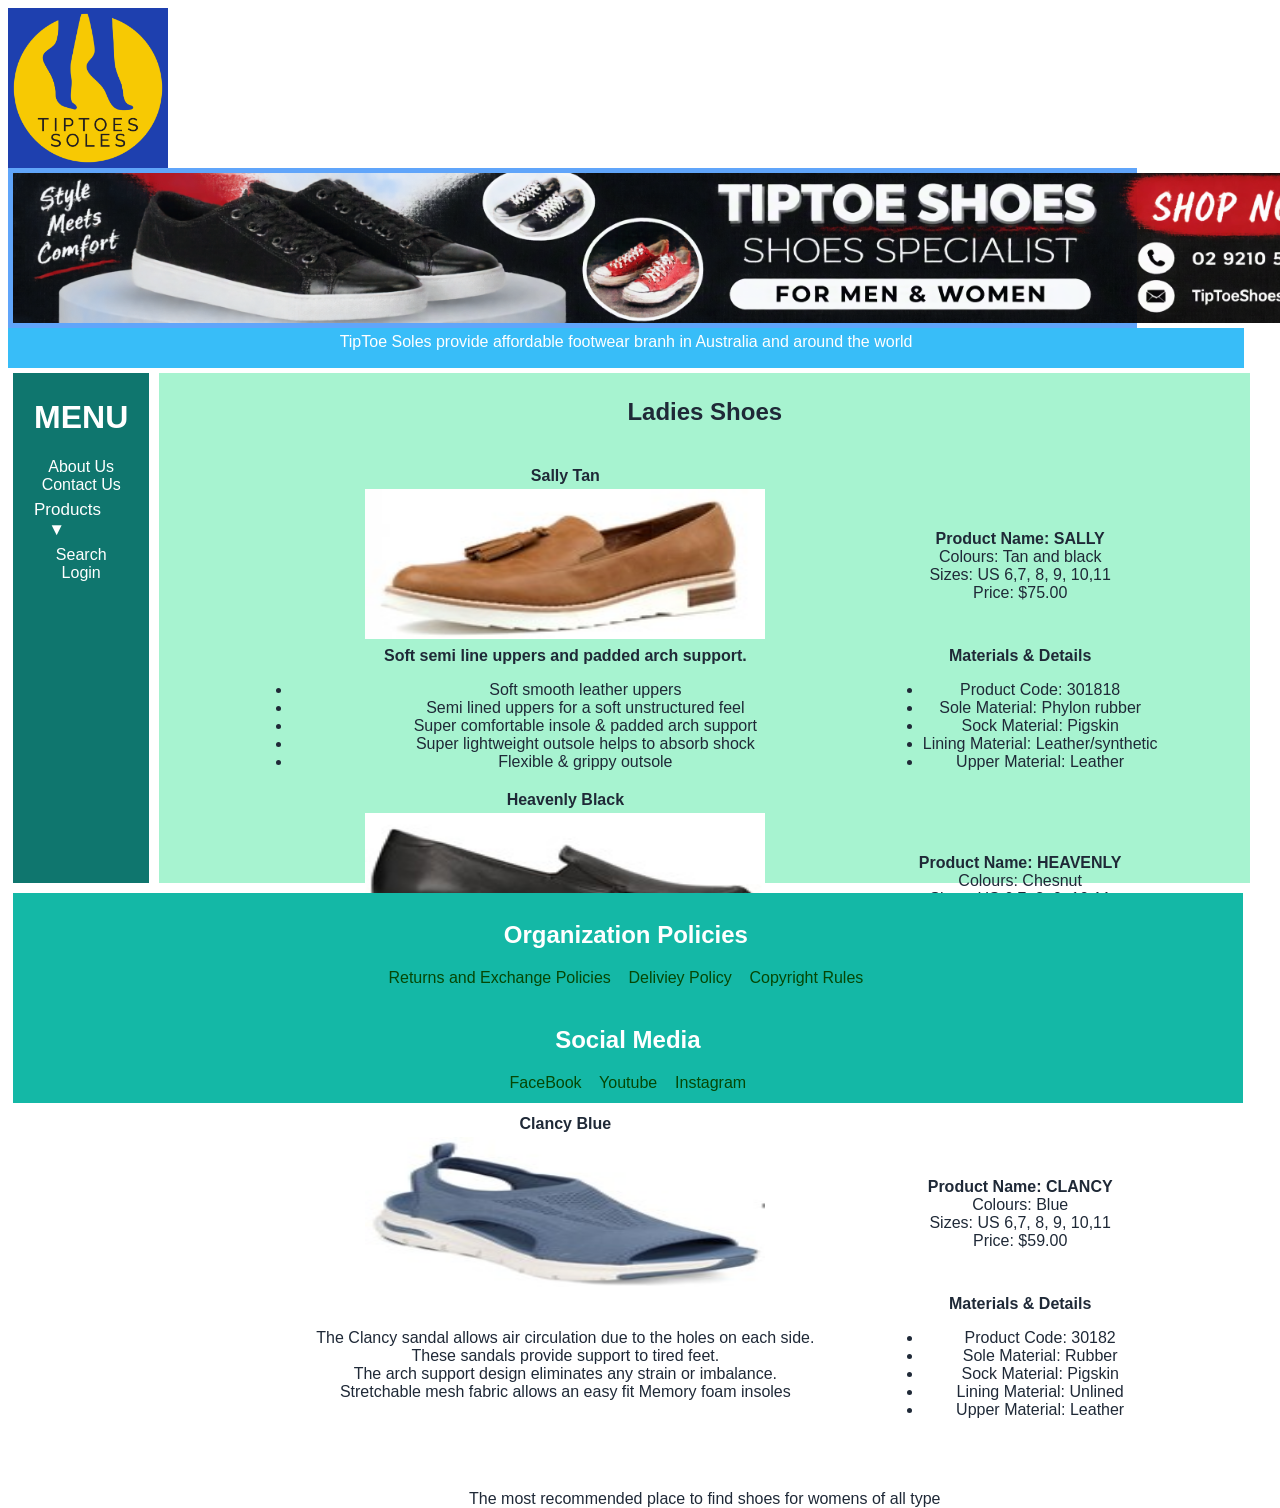
<file: women.html>
<!DOCTYPE html>
<html lang="en-au">
<head>
    <title>Women Shoes</title>
    <meta charset="UTF-8">
<link rel="stylesheet" href="css/web_style.css">
</head>

<body>

<div class="myLogo">
<a href="index.html"><img src="images/TipToe_Soles_Logo_colour.png" alt="TipToe Logo" width="150" height="150"></a>
</div>

<div class="myHeader">
<img src="images/TipToe_1665x150.png" alt="TipToe Banner" width="1665" height="150">
</div>

<div class="statement">
    TipToe Soles provide affordable footwear branh in Australia and around the world
</div>

<div class="left_panel">
<h1>MENU</h1>
  <a href="AboutUs.html">About Us</a><br>
  <a href="ContactUs.html">Contact Us</a><br>
  <button class="dropdown-btn">Products &nbsp;&nbsp;&nbsp;&#9660;</button>
  <div class="dropdown-container">
    <a href="men.html">Product 1: Men Shoes</a><p></p>
    <a href="women.html">Product 2: Ladies shoes</a><p></p>
  </div>
  <a href="search.html">Search</a><br>
  <a href="login.html">Login</a>
</div>

<div class="content2">
<h2>Ladies Shoes</h2>
<table align="center">
  <tr><td><b>Sally Tan</b></td><td></td></tr>
<tr><td><img src="images/Sally_Tan.jpg" alt="Sally Tan" width="400" height="150"></td>
<td class="cell_style">
<b>Product Name:	 SALLY</b><br>
Colours:  	Tan and black<br>
Sizes: 		US 6,7, 8, 9, 10,11<br>
Price:		$75.00<br>
</td></tr>
<tr><td class="cell_style"><b>Soft semi line uppers and padded arch support.</b><br>
<ul>
<li>Soft smooth leather uppers</li>
<li>Semi lined uppers for a soft unstructured feel</li>
<li>Super comfortable insole & padded arch support</li>
<li>Super lightweight outsole helps to absorb shock</li>
<li>Flexible & grippy outsole</li>
</ul></td>
<td class="cell_style">
 <b>Materials & Details</b>
 <ul>
<li>Product Code: 301818</li>
<li>Sole Material: Phylon rubber</li>
<li>Sock Material: Pigskin</li>
<li>Lining Material: Leather/synthetic</li>
<li>Upper Material: Leather</li>
</td></tr>

  <tr><td><b>Heavenly Black</b></td><td></td></tr>
<tr><td><img src="images/Heavenly_Black.jpg" alt="Black Heaven" width="400" height="150"></td>
<td class="cell_style">
<b>Product Name:	 HEAVENLY</b><br>
Colours:  	Chesnut<br>
Sizes: 		US 6,7, 8, 9, 10,11<br>
Price:		$90.00<br>
</td></tr>
<tr><td class="cell_style"><b>Perfect for those on their feet all day who require leather uppers for easy cleaning.</b><br>
<ul>
<li>Soft leather uppers and lightly padded collar</li>
<li>Plush footbed for added comfort</li>
<li>Recycled heel grip</li>
<li>Flexible and grippy outsole with 10% recycled material</li>
</p></ul></td>
<td class="cell_style">
 <b>Materials & Details</b>
 <ul>
<li>Product Code: 21960</li>
<li>Sole Material: Rubber</li>
<li>Sock Material: Pigskin</li>
<li>Lining Material: Unlined</li>
<li>Upper Material: Leather</li>
</td></tr>

  <tr><td><b>Clancy Blue</b></td><td></td></tr>
<tr><td><img src="images/Clancy_Blue.jpg" alt="Clancy Blue" width="400" height="150"></td>
<td class="cell_style">
<b>Product Name:	 CLANCY</b><br>
Colours:  	Blue<br>
Sizes: 		US 6,7, 8, 9, 10,11<br>
Price:		$59.00<br>
</td></tr>
<tr>
  <td class="cell_style">
    The Clancy sandal allows air circulation due to the holes on each side.<br>
These sandals provide support to tired feet.<br>
The arch support design eliminates any strain or imbalance.<br>
Stretchable mesh fabric allows an easy fit Memory foam insoles<br></td><br>
<td class="cell_style">
 <b>Materials & Details</b>
 <ul>
<li>Product Code: 30182</li>
<li>Sole Material: Rubber</li>
<li>Sock Material: Pigskin</li>
<li>Lining Material: Unlined</li>
<li>Upper Material: Leather</li>
</td></tr>
</table>

<br><br>
<p>The most recommended place to find shoes for womens of all type</p>
</div>

<div class="myFooter"><table align="center"><tr><td>
<h2>Organization Policies</h2>
<p><a href="returns&exchange.html">Returns and Exchange Policies</a>&nbsp;&nbsp;&nbsp;&nbsp;<a href="Deliveries.html">Deliviey Policy</a>&nbsp;&nbsp;&nbsp;&nbsp;<a href="NoCopyright.html">Copyright Rules</a></p>
</td><td>

</td></tr></table>

<h2>Social Media</h2>
<p><a href="https://www.facebook.comFacebook">FaceBook</a>&nbsp;&nbsp;&nbsp;&nbsp;<a href="https://www.youtube.com">Youtube</a>&nbsp;&nbsp;&nbsp;&nbsp;<a href="/www.instagram.comInstagram">Instagram</a></p>
</div>

<script>
/* Loop through all dropdown buttons to toggle between hiding and showing its dropdown content - This allows the user to have multiple dropdowns without any conflict */
var dropdown = document.getElementsByClassName("dropdown-btn");
var i;

for (i = 0; i < dropdown.length; i++) {
  dropdown[i].addEventListener("click", function() {
    this.classList.toggle("active");
    var dropdownContent = this.nextElementSibling;
    if (dropdownContent.style.display === "block") {
      dropdownContent.style.display = "none";
    } else {
      dropdownContent.style.display = "block";
    }
  });
}
</script>

</body>
</html>
</file>
<file: css/web_style.css>
.myLogo {
    width: 150px;
    padding: 5px;
    background-color: #1E40AF;
    height: 150px;
    float:left;
    margin: 0px;
}

.myHeader {
    width: 88.5%;
    padding: 5px;
    background-color: #60A5FA;
    height: 150px;
    margin: 0px;
    float:left
}

.statement {
    width: 97%;
    height: 30px;
    padding: 5px;
    background-color: #38BDF8;
    float: left;
    text-align: center;
    color: white;
}

.left_panel {
    width: 10%;
    padding: 5px;
    background-color: #0F766E;
    height: 500px;
    margin: 5px;
    float:left;
    text-align: center;
    color: white;
}
.left_panel a:link {
color: white;
text-decoration: none;
}
.left_panel a:visited {
color: #B8F5FF;
}
.left_panel a:hover {
color: yellow;
text-decoration: underline;
}

.content2 {
    width: 85.5%;
    padding: 5px;
    background-color: #A7F3D0;
    height: 500px;
    margin: 5px;
    float: left;
    text-align: center;
    color: #1F2937;
}
.myFooter {
    width: 96.5%;
    padding: 5px;
    background-color: #14B8A6;
    height: 200px;
    margin: 5px;
    float:left;
    text-align: center;
    color: white;
}
a:link {
    color: rgb(5, 71, 5);
    text-decoration: none;
}
a:visited {
    color: aqua;
    text-decoration: none;
}
a:hover {
    color: yellow;
    text-decoration: underline;
}

body {
  font-family: "Lato", sans-serif;
}

/* Fixed sidenav, full height */
.sidenav {
  height: 100%;
  width: 200px;
  position: relative;
  z-index: 1;
  top: 0;
  left: 0;
  background-color: white;
  overflow-x: hidden;
  padding-top: 20px;
}

/* Style the sidenav links and the dropdown button */
.sidenav a, .dropdown-btn {
  padding: 6px 8px 6px 16px;
  text-decoration: none;
  font-size: 17px;
  color: white;
  display: block;
  border: none;
  background: none;
  width: 100%;
  text-align: left;
  cursor: pointer;
  outline: none;
}

/* On mouse-over */
.sidenav a:hover, .dropdown-btn:hover {
  color: yellow;
}

/* Main content */
.main {
  margin-left: 200px; /* Same as the width of the sidenav */
  font-size: 20px; /* Increased text to enable scrolling */
  padding: 0px 10px;
}

/* Add an active class to the active dropdown button */
.active {
  background-color: green;
  color: white;
}

/* Dropdown container (hidden by default). Optional: add a lighter background color and some left padding to change the design of the dropdown content */
.dropdown-container {
  display: none;
  background-color: #262626;
  padding-left: 8px;
  z-index: 1;
}

/* Some media queries for responsiveness */
@media screen and (max-height: 450px) {
  .sidenav {padding-top: 15px;}
  .sidenav a {font-size: 18px;}
}
</file>
